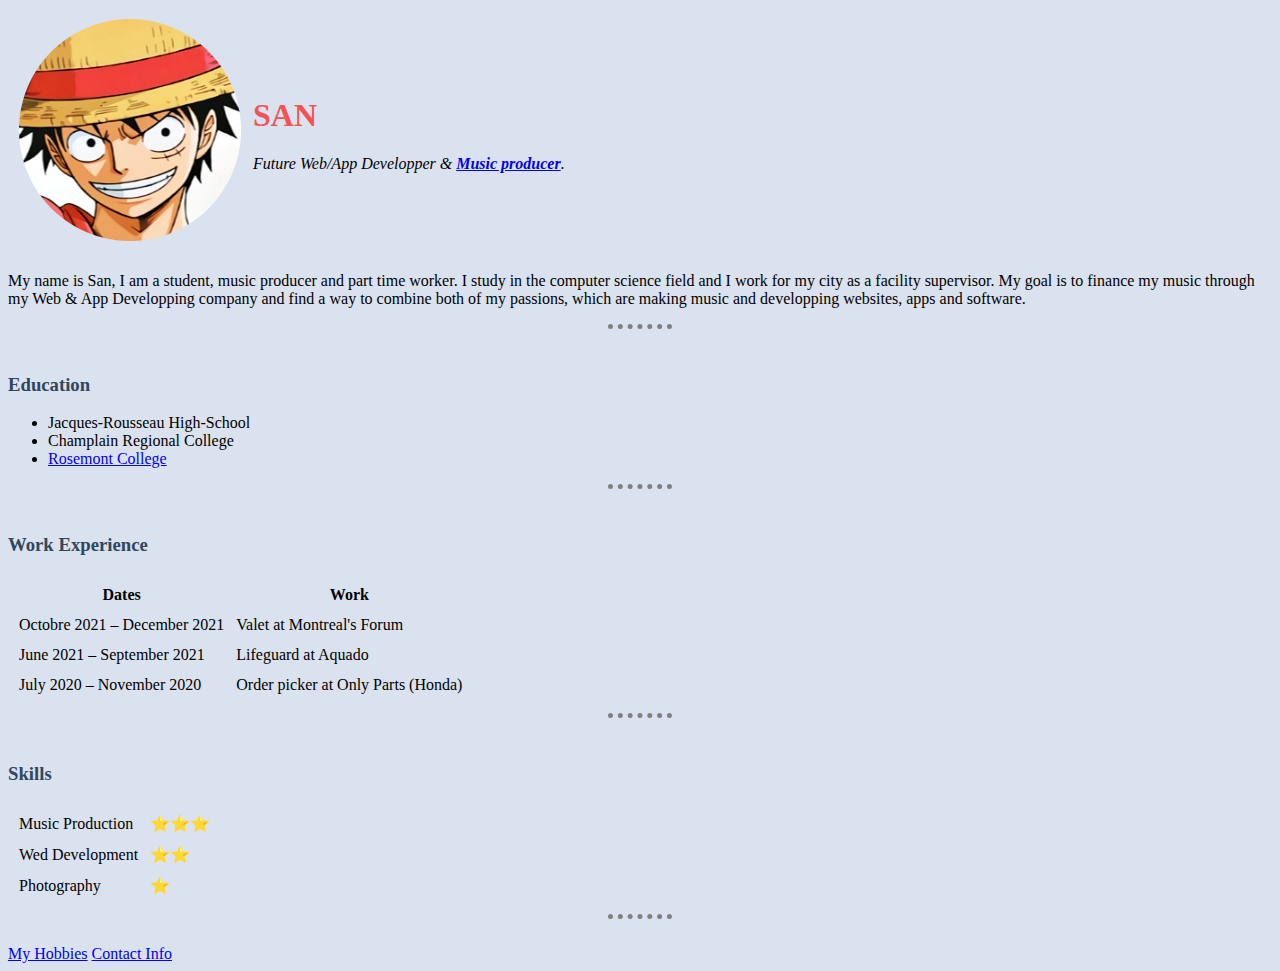
<file: index.html>
<!DOCTYPE html>
<html lang="en" dir="ltr">

<head>
  <meta charset="utf-8">
  <title>San's Personal Site</title>
  <link rel="stylesheet" href="css/styles.css">
</head>

<body>

  <table cellspacing=10>
    <tr>
      <td><img src="Images/Luffy-modified.png" alt="MonkeyDLuffy"></td>
      <td><h1>SAN</h1>
          <p><em>Future Web/App Developper & <strong><a href="https://soundcloud.com/prodbysan">Music producer</a></strong>.</em></p>
      </td>
    </tr>
  </table>

  <p>My name is San, I am a student, music producer and part time worker.
    I study in the computer science field and I work for my city as a facility supervisor.
    My goal is to finance my music through my Web & App Developping company and find a way to combine both of my passions, which are making music and developping websites, apps and software.</p>
  <hr><br>

  <h3>Education</h3>
  <ul>
    <li>Jacques-Rousseau High-School</li>
    <li>Champlain Regional College</li>
    <li> <a href="https://www.crosemont.qc.ca/">Rosemont College</a></li>
  </ul>
  <hr><br>

  <h3>Work Experience</h3>

  <table cellspacing="10">
    <thead>
      <tr>
        <th>Dates</th>
        <th>Work</th>
      </tr>
    </thead>
    <tbody>
      <tr>
        <td>Octobre 2021 – December 2021</td>
        <td>Valet at Montreal's Forum</td>
      </tr>
      <tr>
        <td>June 2021 – September 2021</td>
        <td>Lifeguard at Aquado</td>
      </tr>
      <tr>
        <td>July 2020 – November 2020</td>
        <td>Order picker at Only Parts (Honda)</td>
      </tr>
    </tbody>
  </table>
  <hr><br>

  <h3>Skills</h3>

<table cellspacing="10">
      <tr>
        <td>Music Production</td>
        <td>⭐️⭐️⭐️</td>
      </tr>
      <tr>
        <td>Wed Development</td>
        <td>⭐️⭐️</td>
      </tr>
      <tr>
        <td>Photography</td>
        <td>⭐️</td>
      </tr>
</table>
  <hr><br>

  <a href="Hobbies.html">My Hobbies</a>
  <a href="contact_me.html">Contact Info</a>
</body>
<footer>

</footer>
</html>
</file>
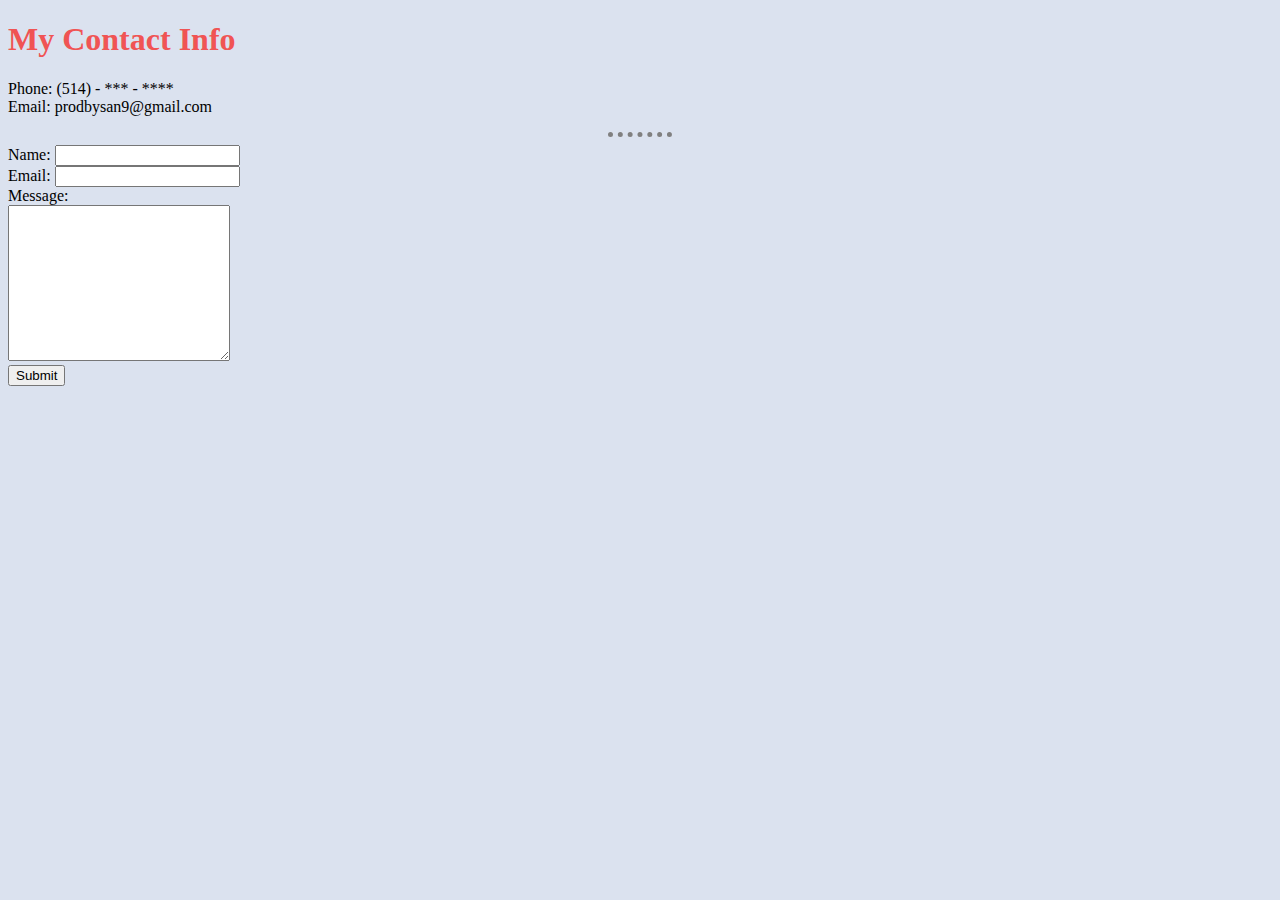
<file: contact_me.html>
<!DOCTYPE html>
<html lang="en" dir="ltr">
  <head>
    <meta charset="utf-8">
    <title>Contact Info</title>
    <link rel="stylesheet" href="css/styles.css">
  </head>
  <body>
    <h1>My Contact Info</h1>
    <p>
      Phone: (514) - *** - ****
      <br>
      Email: prodbysan9@gmail.com
    </p>
    <hr>
    <formaction="mailto:prodbysan9@gmail.com" method="post" enctype="text/plain">
      <label>Name:</label>
      <input type="text" name="yourName" value=""><br>
      <label>Email:</label>
      <input type="email" name="yourEmail" value=""><br>
      <label>Message:</label><br>
      <textarea name="yourMsg" rows="10" cols="25"></textarea><br>
      <input type="submit" name="">
    </form>
  </body>
</html>
</file>
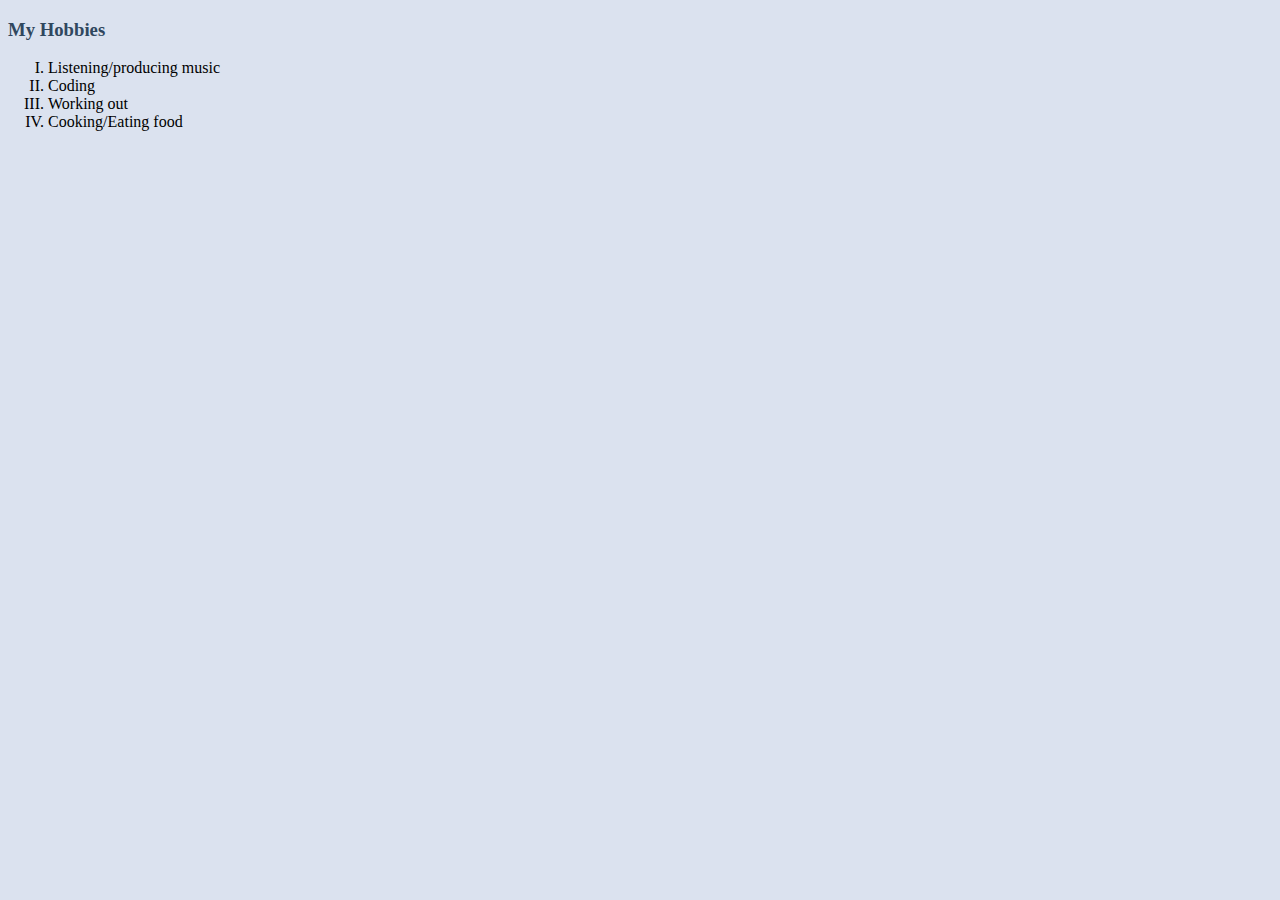
<file: Hobbies.html>
<!DOCTYPE html>
<html lang="en" dir="ltr">
  <head>
    <meta charset="utf-8">
    <title>My Hobbies</title>
    <link rel="stylesheet" href="css/styles.css">
  </head>
  <body>
    <h3>My Hobbies</h3>
      <ol type='I'>
        <li>Listening/producing music</li>
        <li>Coding</li>
        <li>Working out</li>
        <li>Cooking/Eating food</li>
      </ol>
  </body>
</html>
</file>
<file: css/styles.css>
body {
  background-color: #DBE2EF;
}

hr {
  border-style: none;
  border-top-style: dotted;
  border-color: grey;
  border-width: 5px;
  width: 5%;
}
h1 {
  color: #F05454;
}
h3 {
  color: #30475E;
}
</file>
